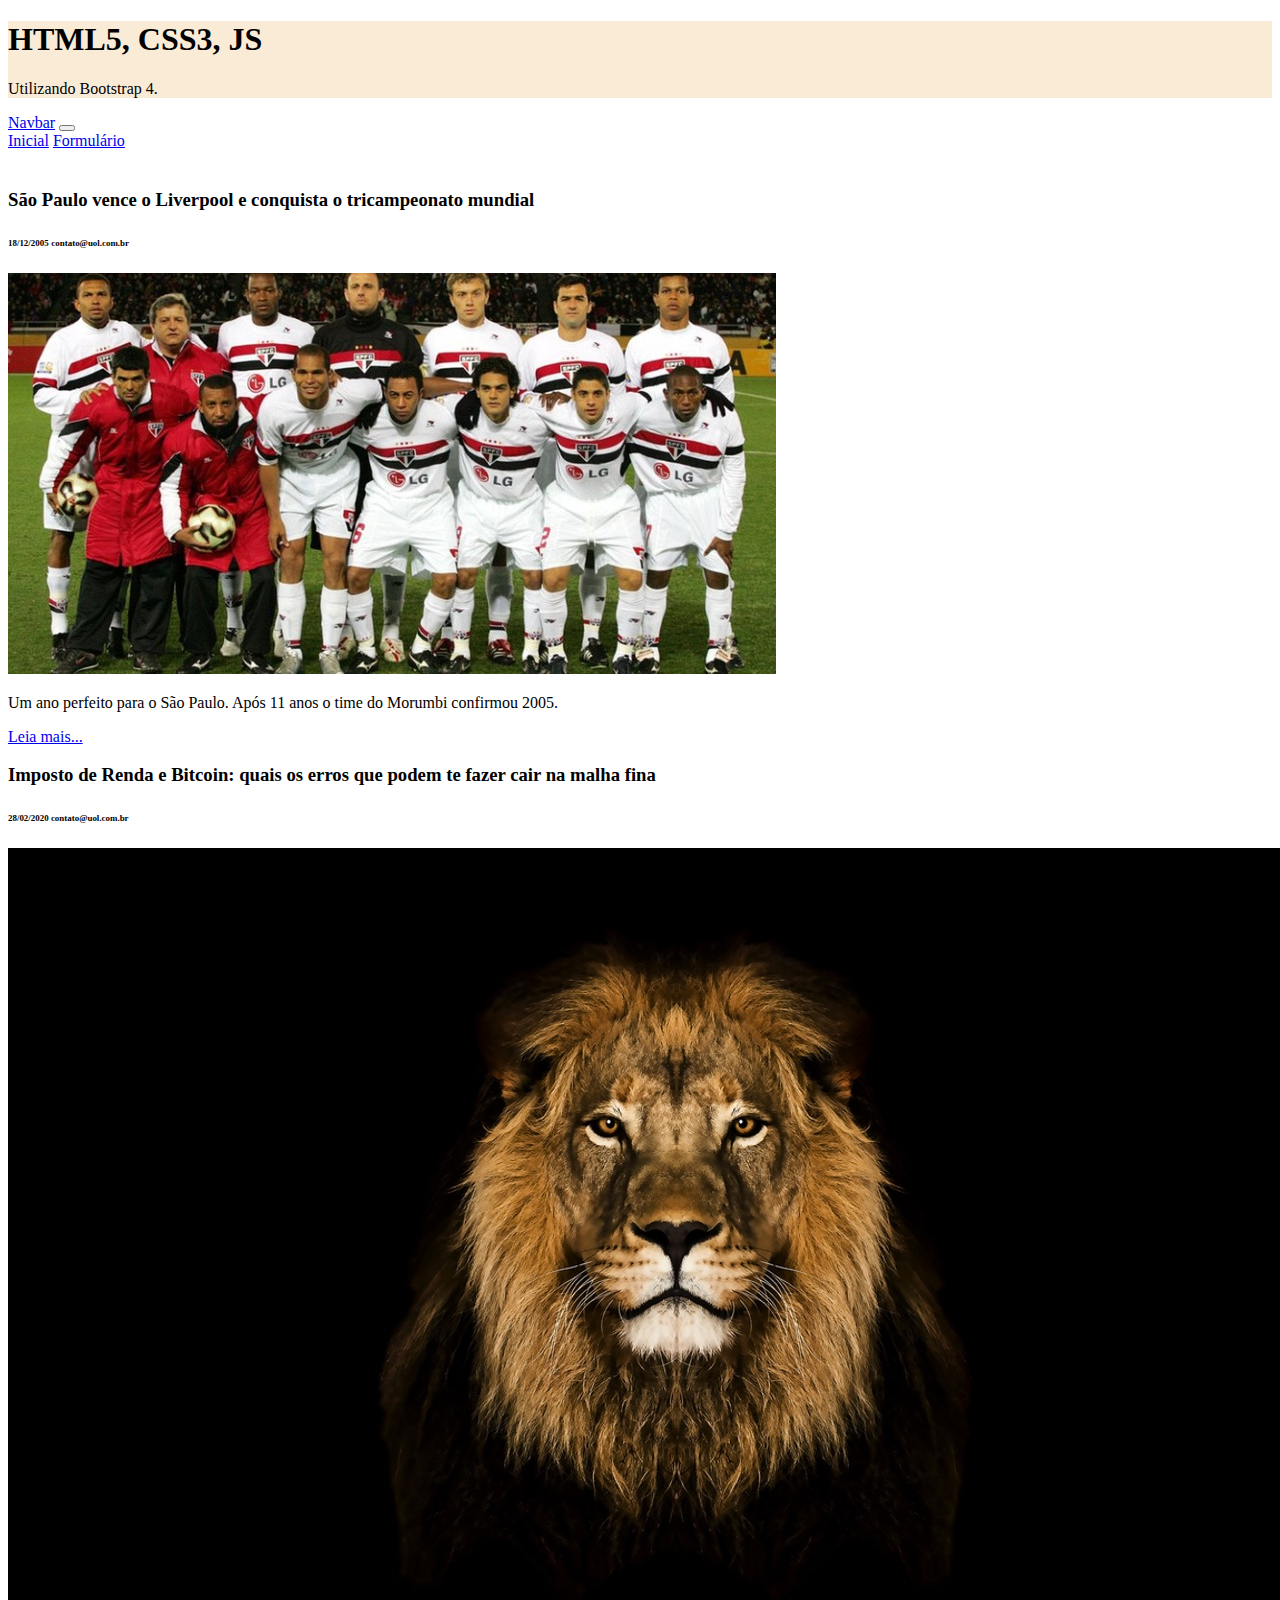
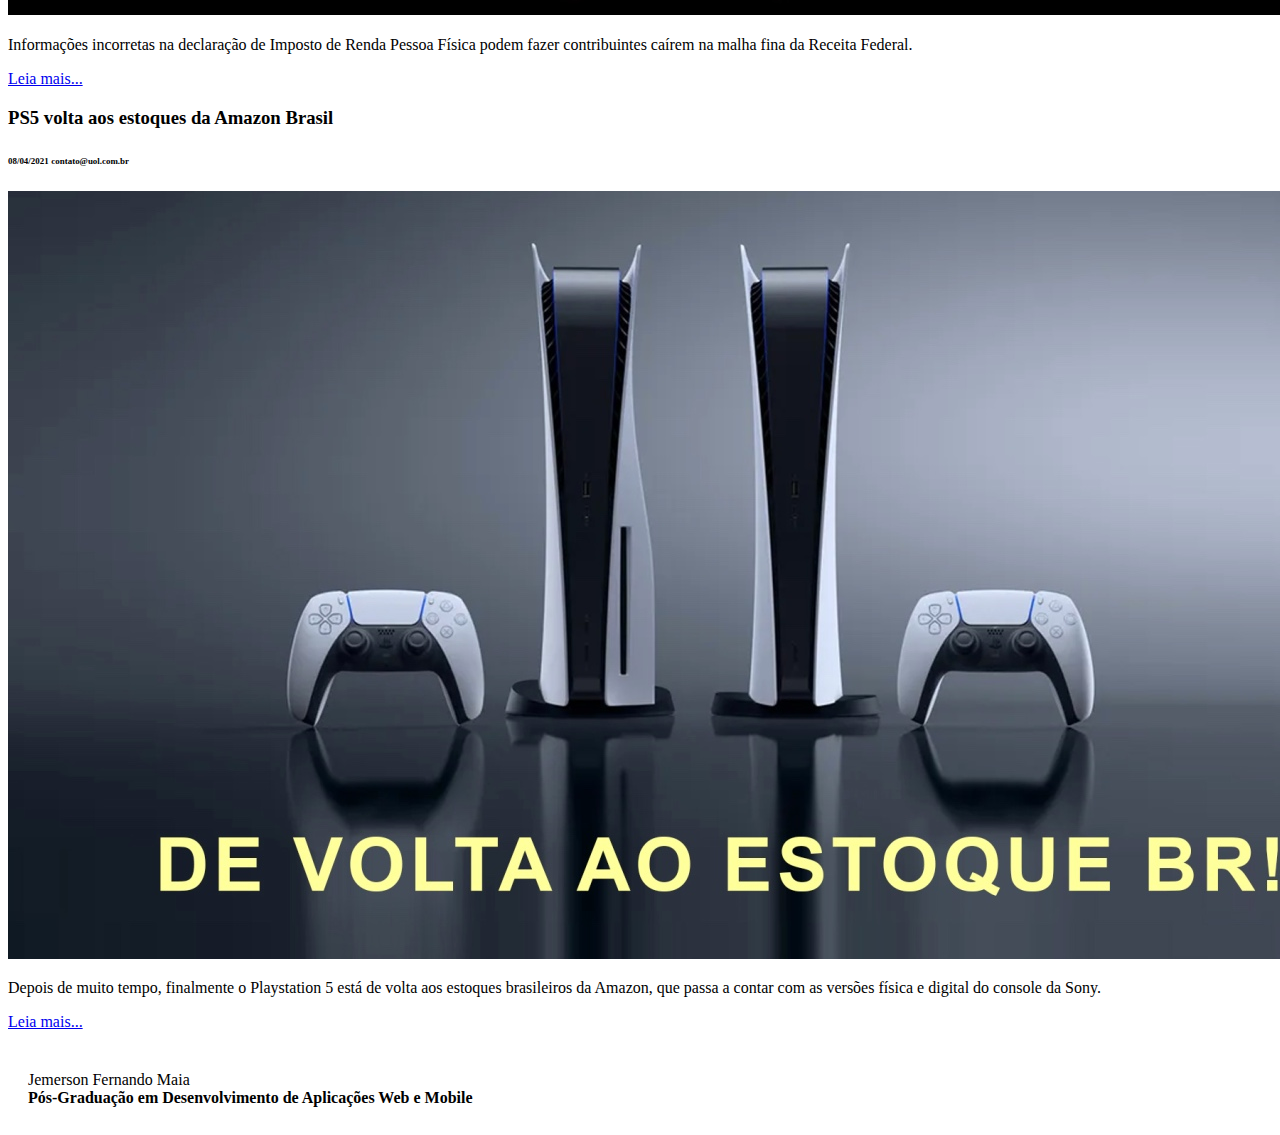
<file: atividade/index.html>
<!DOCTYPE html>
<html lang="en">

<head>
    <meta charset="UTF-8">
    <meta http-equiv="X-UA-Compatible" content="IE=edge">
    <meta name="viewport" content="width=device-width, initial-scale=1.0">
    <title>HTML5, CSS3 e ES6</title>
    <link rel="stylesheet" href="https://cdn.jsdelivr.net/npm/bootstrap@4.6.0/dist/css/bootstrap.min.css"
        integrity="sha384-B0vP5xmATw1+K9KRQjQERJvTumQW0nPEzvF6L/Z6nronJ3oUOFUFpCjEUQouq2+l" crossorigin="anonymous">
    <link href="css/style.css" rel="stylesheet">
</head>

<body>
    <header class="jumbotron jumbotron-fluid">
        <div class="container">
            <h1 class="display-4">HTML5, CSS3, JS</h1>
            <p class="lead">Utilizando Bootstrap 4.</p>
        </div>
    </header>
    <nav class="navbar navbar-expand-lg navbar-dark bg-dark">
        <a class="navbar-brand" href="#">Navbar</a>
        <button class="navbar-toggler" type="button" data-toggle="collapse" data-target="#navbarNavAltMarkup"
            aria-controls="navbarNavAltMarkup" aria-expanded="false" aria-label="Toggle navigation">
            <span class="navbar-toggler-icon"></span>
        </button>
        <div class="collapse navbar-collapse" id="navbarNavAltMarkup">
            <div class="navbar-nav">
                <a class="nav-link active" href="index.html">Inicial</a>
                <a class="nav-link" href="formulario.html">Formulário</a>
            </div>
        </div>
    </nav>
    <main>
        <div class="container-fluid">
            <div class="row">
                <div class="col-lg-4">
                    <article>
                        <h3>São Paulo vence o Liverpool e conquista o tricampeonato mundial</h3>
                        <h6>
                            <small class="font-weight-bolder">18/12/2005</small>
                            <small class="float-right">contato@uol.com.br</small>
                        </h6>
                        <img src="img/img01.jpg" class="img-fluid">
                        <p>
                            Um ano perfeito para o São Paulo. Após 11 anos o time do Morumbi confirmou 2005.
                        </p>
                        <a class="btn btn-warning btn-sm float-right" href="https://www.uol.com.br/esporte/futebol/ultimas/2005/12/18/ult59u98532.jhtm ">Leia
                            mais...</a>
                    </article>
                </div>
                <div class="col-lg-4">
                    <article>
                        <h3>Imposto de Renda e Bitcoin: quais os erros que podem te fazer cair na malha fina</h3>
                        <h6>
                            <small>28/02/2020 </small>
                            <small>contato@uol.com.br</small>
                        </h6>
                        <img src="img/img02.jpg" class="img-fluid">
                        <p>
                            Informações incorretas na declaração de Imposto de Renda Pessoa Física podem fazer
                            contribuintes caírem na malha fina da Receita Federal.
                        </p>
                        <a class="btn btn-warning btn-sm float-right" 
                            href="https://portaldobitcoin.uol.com.br/imposto-de-renda-e-bitcoin-quais-os-erros-que-podem-te-fazer-cair-na-malha-fina/">Leia
                            mais...</a>
                    </article>
                </div>
                <div class="col-lg-4">
                    <article>
                        <h3>PS5 volta aos estoques da Amazon Brasil</h3>
                        <h6>
                            <small>08/04/2021</small>
                            <small>contato@uol.com.br</small>
                        </h6>
                        <img src="img/img03.jpg" class="img-fluid">
                        <p>
                            Depois de muito tempo, finalmente o Playstation 5 está de volta aos estoques brasileiros da
                            Amazon, que passa a contar com as versões física e digital do console da Sony.
                        </p>
                        <a class="btn btn-warning btn-sm float-right" 
                            href="https://observatoriodegames.uol.com.br/playstation/ps5/ps5-volta-aos-estoques-da-amazon-brasil">Leia
                            mais...</a>
                    </article>
                </div>
            </div>
        </div>
    </main>
    <footer class="jumbotron jumbotron-fluid">
        <div class="container">
            <div>Jemerson Fernando Maia</div>
            <div>
                <strong>Pós-Graduação em Desenvolvimento de Aplicações Web e Mobile</strong>
            </div>
        </div>
    </footer>

    <script src="https://code.jquery.com/jquery-3.5.1.slim.min.js"
        integrity="sha384-DfXdz2htPH0lsSSs5nCTpuj/zy4C+OGpamoFVy38MVBnE+IbbVYUew+OrCXaRkfj"
        crossorigin="anonymous"></script>
    <script src="https://cdn.jsdelivr.net/npm/bootstrap@4.6.0/dist/js/bootstrap.bundle.min.js"
        integrity="sha384-Piv4xVNRyMGpqkS2by6br4gNJ7DXjqk09RmUpJ8jgGtD7zP9yug3goQfGII0yAns"
        crossorigin="anonymous"></script>
</body>

</html>
</file>
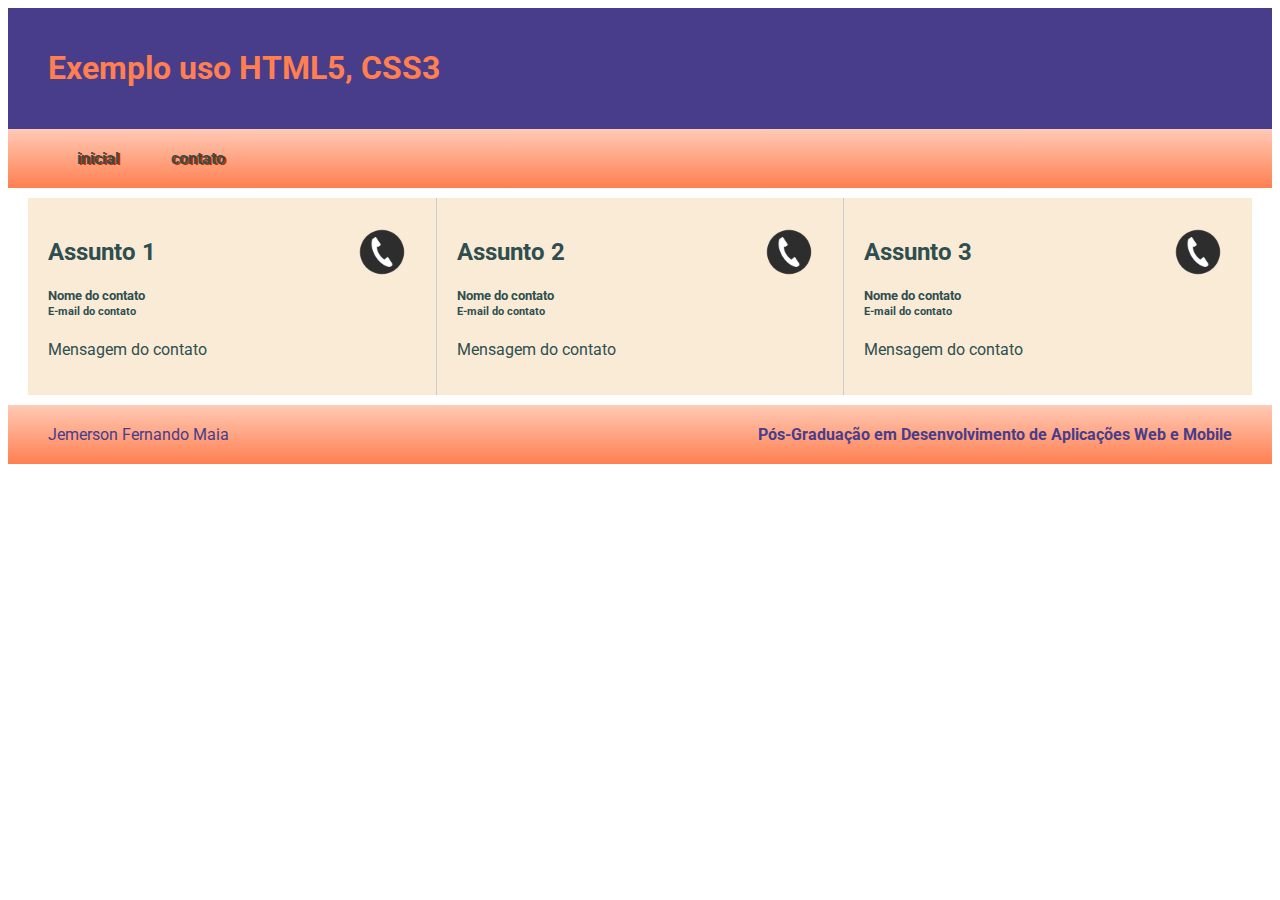
<file: exemplo/index.html>
<!DOCTYPE html>
<html lang="en">
<head>
    <meta charset="UTF-8">
    <meta http-equiv="X-UA-Compatible" content="IE=edge">
    <meta name="viewport" content="width=device-width, initial-scale=1.0">
    <title>Exemplo HTML5, CSS3</title>
    <link rel="stylesheet" href="https://necolas.github.io/normalize.css/latest/normalize.css">
    <link rel="stylesheet" href="https://fonts.googleapis.com/css?family=Roboto">
    <link href="css/style2.css" rel="stylesheet">
</head>
<body>
    <header id="page-header">
        <h1>Exemplo uso HTML5, CSS3</h1>
    </header>
    <nav id="main-menu" class="fundo-gradiente">
        <a href="index.html" class="link">Inicial</a>
        <a href="contato.html" class="link">Contato</a>
    </nav>
    <main>
        <div id="news">
            <article>
                <img src="img/contato.png">
                <h2>Assunto 1</h2>
                <h5>
                    <div>Nome do contato</div>
                    <small>E-mail do contato</small>
                </h5>
                <p>
                    Mensagem do contato 
                </p>
            </article>
    
            <article>
                <img src="img/contato.png">
                <h2>Assunto 2</h2>
                <h5>
                    <div>Nome do contato</div>
                    <small>E-mail do contato</small>
                </h5>
                <p>
                    Mensagem do contato
                </p>
            </article>
    
            <article>
                <img src="img/contato.png">
                <h2>Assunto 3</h2>
                <h5>
                    <div>Nome do contato</div>
                    <small>E-mail do contato</small>
                </h5>
                <p>
                    Mensagem do contato
                </p>
            </article>
        </div>
    </main>
    <footer id="page-footer" class="fundo-gradiente">
        <div>Jemerson Fernando Maia</div>
        <div>
            <strong>Pós-Graduação em Desenvolvimento de Aplicações Web e Mobile</strong>
        </div>
    </footer>
</body>
</html>
</file>
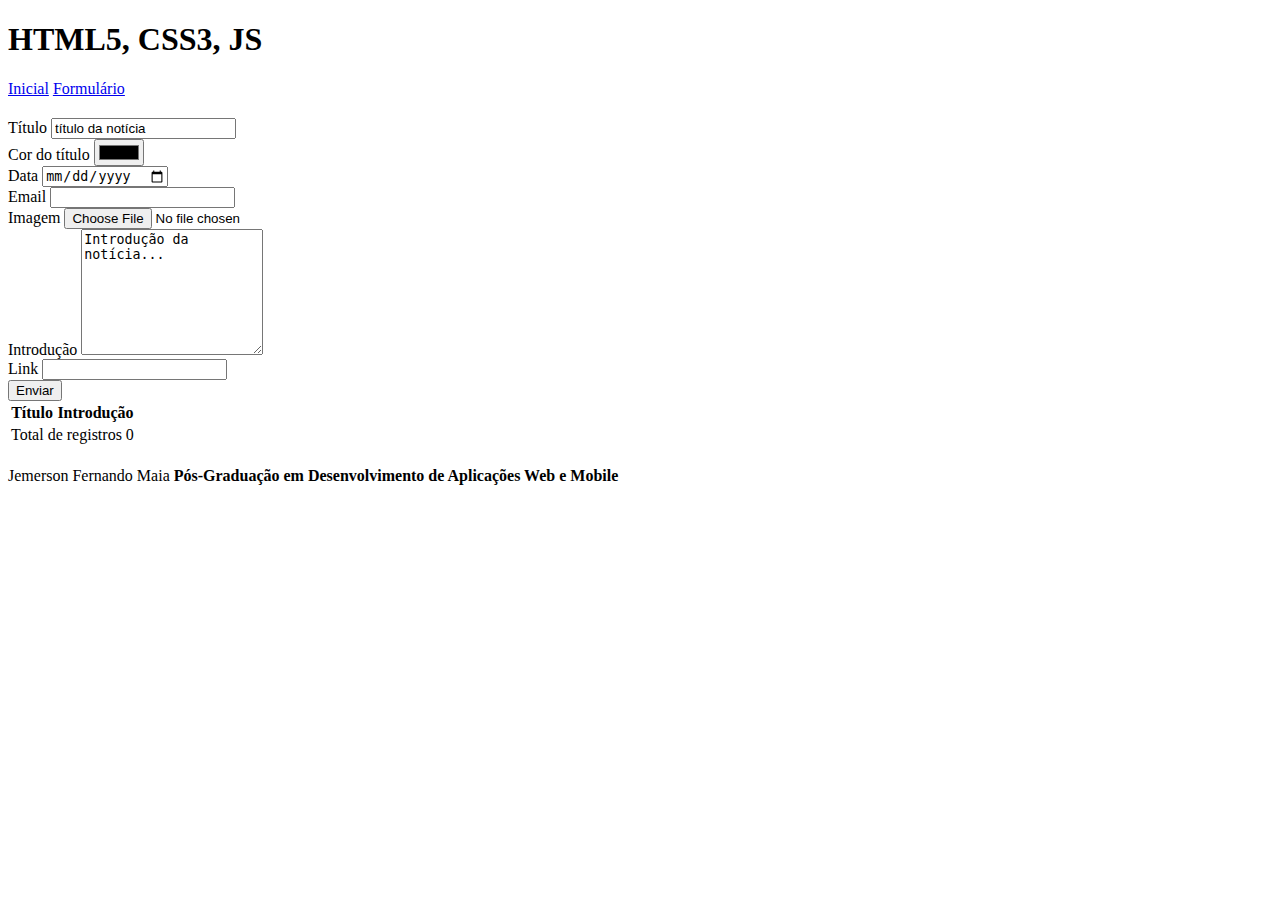
<file: atividade/formulario.html>
<!DOCTYPE html>
<html lang="en">

<head>
    <meta charset="UTF-8">
    <meta http-equiv="X-UA-Compatible" content="IE=edge">
    <meta name="viewport" content="width=device-width, initial-scale=1.0">
    <title>HTML5, CSS3 e ES6</title>
    <link href="css/style.css" rel="stylesheet">
    <link rel="stylesheet" href="https://cdn.jsdelivr.net/npm/bootstrap@4.6.0/dist/css/bootstrap.min.css"
        integrity="sha384-B0vP5xmATw1+K9KRQjQERJvTumQW0nPEzvF6L/Z6nronJ3oUOFUFpCjEUQouq2+l" crossorigin="anonymous">
</head>

<body>
    <header>
        <h1>HTML5, CSS3, JS</h1>
    </header>
    <nav>
        <a href="index.html">Inicial</a>
        <a href="formulario.html">Formulário</a>
    </nav>
    <main>
        <section>
            <form id="form-noticias">
                <div>
                    <label>Título</label>
                    <input type="text" name="titulo" value="título da notícia">
                </div>
                <div>
                    <label>Cor do título</label>
                    <input type="color">
                </div>
                <div>
                    <label>Data</label>
                    <input type="date">
                </div>
                <div>
                    <label>Email</label>
                    <input type="email">
                </div>
                <div>
                    <label>Imagem</label>
                    <input type="file">
                </div>
                <div>
                    <label>Introdução</label>
                    <textarea name="introducao" rows="8">Introdução da notícia...</textarea>
                </div>
                <div>
                    <label>Link</label>
                    <input type="url">
                </div>
                <div>
                    <input type="submit" value="Enviar">
                </div>
            </form>
        </section>
        <section>
            <table id="table-noticias" class="table">
                <thead>
                    <tr>
                        <th>Título</th>
                        <th>Introdução</th>
                        <th></th>
                    </tr>
                </thead>
                <tbody></tbody>
                <tfoot>
                    <tr>
                        <td colspan="2"> Total de registros <span>0</span></td>
                    </tr>
                </tfoot>
            </table>
        </section>
    </main>
    <footer>
        Jemerson Fernando Maia <strong>Pós-Graduação em Desenvolvimento de Aplicações Web e Mobile</strong>
    </footer>
    <script src="https://code.jquery.com/jquery-3.5.1.slim.min.js"
        integrity="sha384-DfXdz2htPH0lsSSs5nCTpuj/zy4C+OGpamoFVy38MVBnE+IbbVYUew+OrCXaRkfj"
        crossorigin="anonymous"></script>
    <script src="https://cdn.jsdelivr.net/npm/bootstrap@4.6.0/dist/js/bootstrap.bundle.min.js"
        integrity="sha384-Piv4xVNRyMGpqkS2by6br4gNJ7DXjqk09RmUpJ8jgGtD7zP9yug3goQfGII0yAns"
        crossorigin="anonymous"></script>
    <script src="js/app.js"></script>
</body>

</html>
</file>
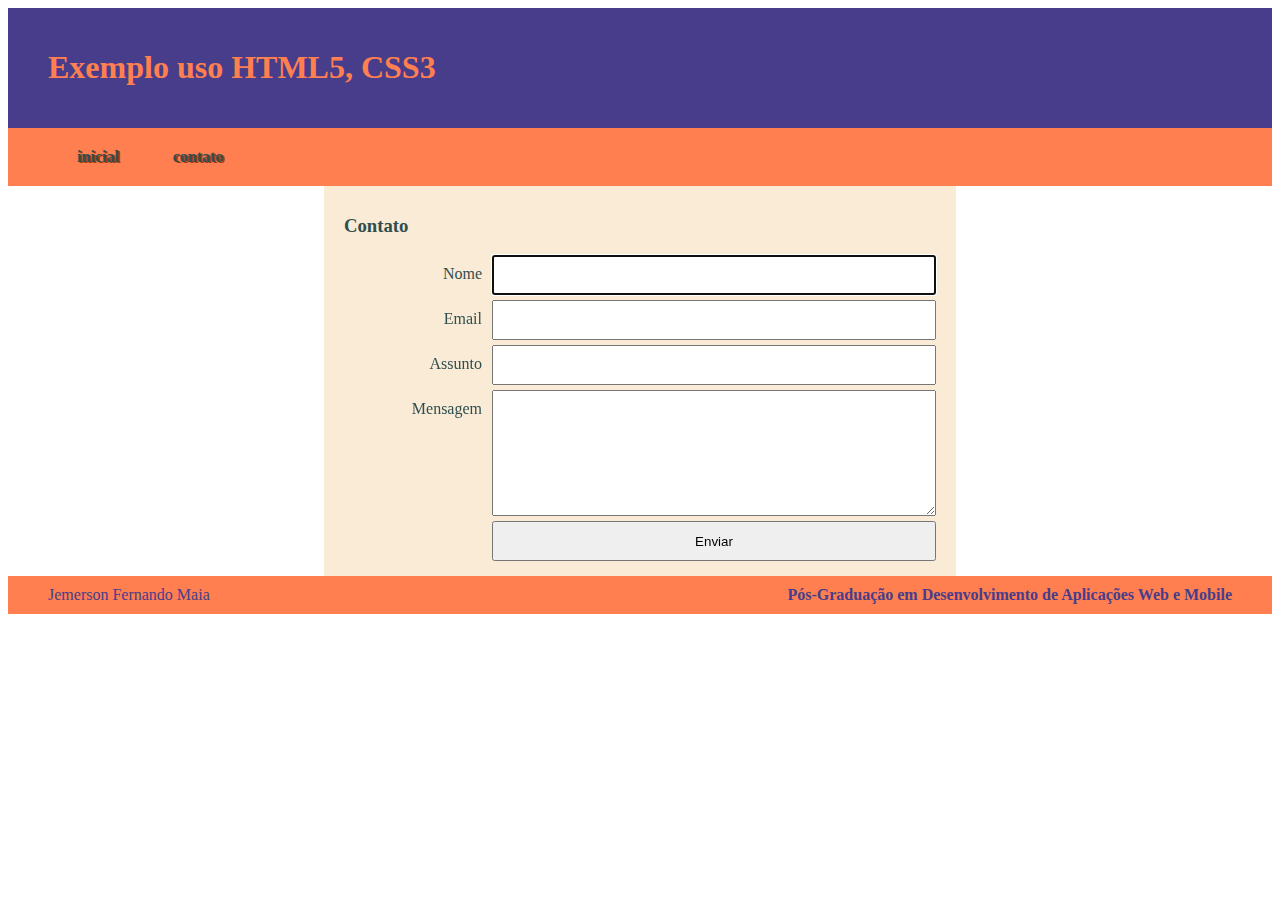
<file: exemplo/contato.html>
<!DOCTYPE html>
<html lang="en">
<head>
    <meta charset="UTF-8">
    <meta http-equiv="X-UA-Compatible" content="IE=edge">
    <meta name="viewport" content="width=device-width, initial-scale=1.0">
    <title>Exemplo HTML5, CSS3</title>
    <link rel="stylesheet" href="https://necolas.github.io/normalize.css/latest/normalize.css">
    <link href="css/style.css" rel="stylesheet">
</head>
<body>
    <header id="page-header">
        <h1>Exemplo uso HTML5, CSS3</h1>
    </header>
    <nav id="main-menu">
        <a href="index.html" class="link">Inicial</a>
        <a href="contato.html" class="link">Contato</a>
    </nav>
    <main>
        <div id="contato">
            <h3>Contato</h3>
            <form>
                <label>Nome</label>
                <input type="text" autofocus required>
                <br>
                <label>Email</label>
                <input type="email" required>
                <br>
                <label>Assunto</label>
                <input type="text" required>
                <br>
                <label>Mensagem</label>
                <textarea rows="8" required></textarea>
                <br>
                <input type="submit" value="Enviar">
            </form>
        </div>
    </main>
    <footer id="page-footer">
        <div>Jemerson Fernando Maia</div>
        <div>
            <strong>Pós-Graduação em Desenvolvimento de Aplicações Web e Mobile</strong>
        </div>
    </footer>
</body>
</html>
</file>
<file: atividade/css/style.css>
header.jumbotron {
    margin: 0;
    background-color: antiquewhite;
}

footer.jumbotron {
    margin: 0;
    padding: 20px;
}

main {
    padding: 20px 0;
}
</file>
<file: exemplo/css/style2.css>
* {
  box-sizing: border-box;
}

body {
  font-family: "Roboto";
  color: darkslategrey;
}

#page-header {
  background-color: darkslateblue;
  padding: 20px 40px;
  color: coral;
}

#page-footer {
  background-color: coral;
  color: darkslateblue;
  padding: 20px 40px;
  overflow: hidden;
}
#page-footer div {
  display: inline;
}
#page-footer div:last-child {
  float: right;
}

.fundo-gradiente {
  background-image: linear-gradient(#ffcab6, coral);
}

#main-menu {
  text-transform: lowercase;
  padding: 0 40px;
  display: flex;
  background-color: coral;
  text-align: center;
  text-shadow: 2px 1px #b63100;
}
#main-menu a {
  padding: 20px;
  width: 100px;
  font-weight: 600;
}
#main-menu a:hover {
  background-color: #e66e43;
}

#news {
  margin: 10px 20px;
  overflow: hidden;
}
#news article {
  background-color: antiquewhite;
  padding: 20px;
  float: left;
  width: 33.33%;
}
#news article:nth-child(2) {
  border-left: 1px #ccc solid;
  border-right: 1px #ccc solid;
}
#news article img {
  float: right;
  height: 48px;
  margin: 10px;
}

#contato {
  background-color: antiquewhite;
  width: 50%;
  margin: auto;
  padding: 10px 20px;
  overflow: hidden;
}
#contato label {
  width: 25%;
  text-align: right;
  float: left;
  height: 40px;
  padding: 10px;
}
#contato input {
  height: 40px;
}
#contato input, #contato textarea {
  width: 75%;
  float: left;
  margin-bottom: 5px;
}
#contato input[type=submit] {
  float: right;
}
#contato br {
  clear: both;
  content: "";
  display: table;
}

a, a:link, a:visited, a:active {
  color: inherit;
  text-decoration: none;
}

@media screen and (max-width: 800px) {
  #news article {
    width: 50%;
  }

  #news article:nth-child(2) {
    border-right: none;
  }

  #contato {
    width: 100%;
  }
}
@media screen and (max-width: 600px) {
  #news article {
    width: 100%;
  }

  #news article:nth-child(2) {
    border: none;
  }

  #contato label {
    width: 100%;
    text-align: left;
  }

  #contato input, textarea {
    width: 100%;
    margin-bottom: 5px;
  }
}/*# sourceMappingURL=style2.css.map */
</file>
<file: exemplo/css/style.css>
* {
    box-sizing: border-box;
}

body {
    font-family: "Roboto";
    color: darkslategrey;
}

#page-header {
    background-color: darkslateblue;
    padding: 20px 40px;
    color: coral;
}

#page-footer {
    background-color: coral;
    color: darkslateblue;
    padding: 10px 40px;
    overflow: hidden;
}

#page-footer div {
    display: inline;
}

#page-footer div:last-child {
    float: right;
}

.fundo-gradiente {
    background-image: linear-gradient(rgb(192, 84, 44), coral);
}

#main-menu {
    text-transform: lowercase;
    padding: 0 40px;
    display: flex;
    background-color: coral;
    text-align: center;
    text-shadow: 2px 1px rgb(160, 59, 23);
}

#main-menu a {          
    padding: 20px;
    width: 100px;
    font-weight: 600;
}

#main-menu a:hover {
    background-color: rgb(230, 110, 67);
}

#news {
    margin: 10px 20px;
    overflow: hidden;
}

#news article {
    background-color: antiquewhite;
    padding: 20px;
    float: left;
    width: 33.33%;
}

#news article:nth-child(2) {
    border-left: 1px #ccc solid;
    border-right: 1px #ccc solid;
}

#news article img {
    float: right;
    height: 48px;
    margin: 10px;
}

#contato {
    background-color: antiquewhite;
    width: 50%;
    margin: auto;
    padding: 10px 20px;
    overflow: hidden;
}

#contato label {
    width: 25%;
    text-align: right;
    float: left;
    height: 40px;
    padding: 10px;
}

#contato input, textarea     {
    width: 75%;
    float: left;
    margin-bottom: 5px;
}

#contato input[type=submit]{
    float: right;
}

#contato br {
    clear: both;
    content: "";
    display: table;
}

#contato input {
    height: 40px;
}

a, a:link, a:visited, a:active {
    color: inherit;
    text-decoration: none;
}


@media screen and (max-width: 800px) {

    #news article {
        width: 50%;
    }

    #news article:nth-child(2) {
        border-right: none;
    }

    #contato {
        width: 100%;
    }
}

@media screen and (max-width: 600px) {

    #news article {
        width: 100%;
    }

    #news article:nth-child(2) {
        border: none;
    }

    #contato label {
        width: 100%;
        text-align: left;
    }
    
    #contato input, textarea     {
        width: 100%;
        margin-bottom: 5px;
    }

}
</file>
